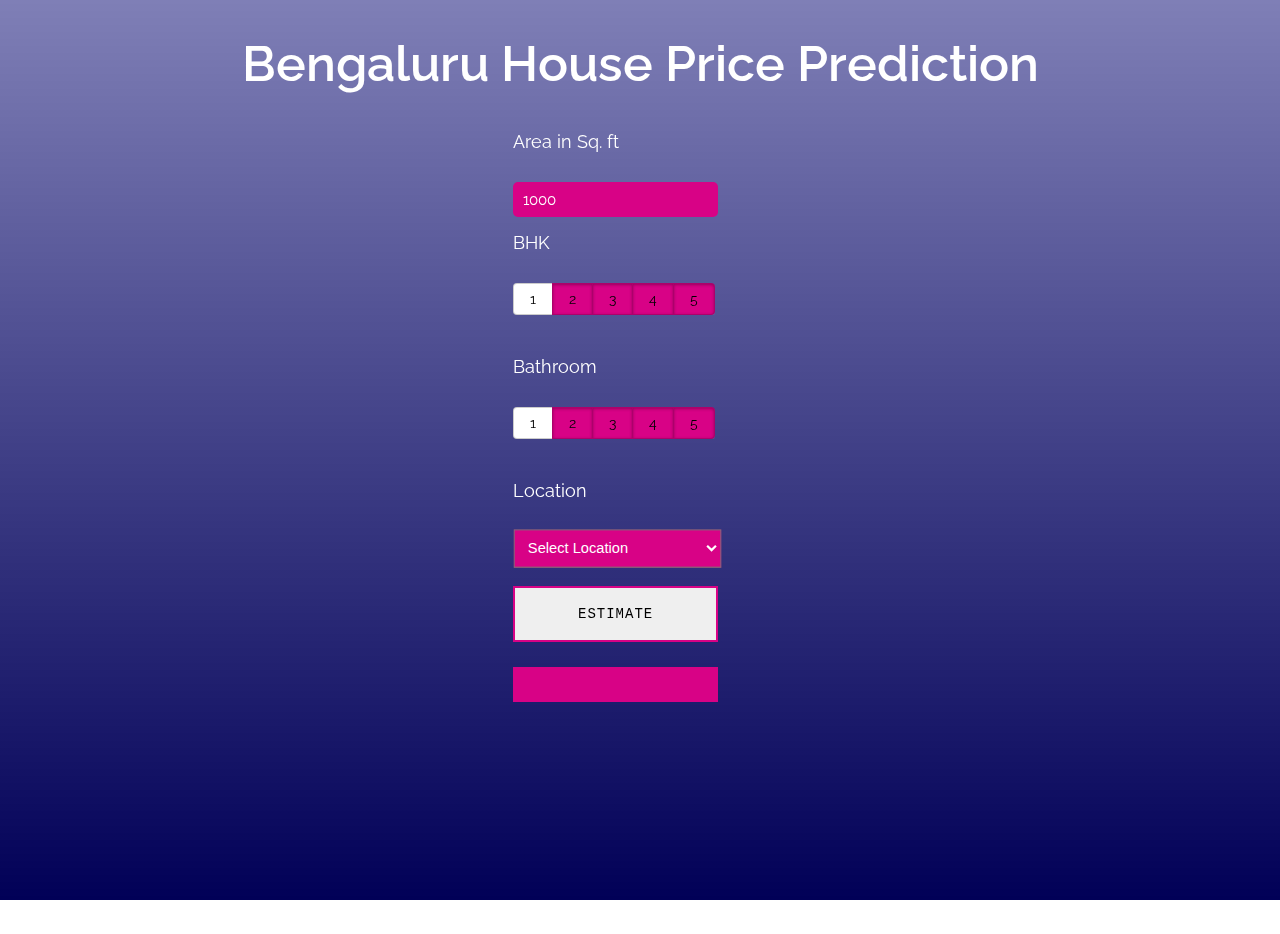
<file: predictprice.html>
<!DOCTYPE html>
<html>

<head>
    <title>Bengaluru House Price Prediction</title>
    <script src="https://ajax.googleapis.com/ajax/libs/jquery/3.4.1/jquery.min.js"></script>
    <link href="https://fonts.googleapis.com/css2?family=Raleway:wght@300&display=swap" rel="stylesheet">
    <script src="script.js"></script>
    <link rel="stylesheet" href="predictprice.css">
</head>

<body>
    <div class="img"></div>
    <h1 class="title">Bengaluru House Price Prediction</h1>
    <form class="form">
        <h2 class="sqft">Area in Sq. ft</h2>
        <input class="area" type="number" id="uiSqft" class="floatLabel" name="Squareft" value="1000">
        <h2 class="bhk">BHK</h2>
        <div class="switch-field">
            <input type="radio" id="radio-bhk-1" name="uiBHK" value="1" checked />
            <label for="radio-bhk-1">1</label>
            <input type="radio" id="radio-bhk-2" name="uiBHK" value="2" />
            <label for="radio-bhk-2">2</label>
            <input type="radio" id="radio-bhk-3" name="uiBHK" value="3" />
            <label for="radio-bhk-3">3</label>
            <input type="radio" id="radio-bhk-4" name="uiBHK" value="4" />
            <label for="radio-bhk-4">4</label>
            <input type="radio" id="radio-bhk-5" name="uiBHK" value="5" />
            <label for="radio-bhk-5">5</label>
        </div>
    </form>
    <form class="form">
        <h2 class="bath">Bathroom</h2>
        <div class="switch-field">
            <input type="radio" id="radio-bath-1" name="uiBathrooms" value="1" checked />
            <label for="radio-bath-1">1</label>
            <input type="radio" id="radio-bath-2" name="uiBathrooms" value="2" />
            <label for="radio-bath-2">2</label>
            <input type="radio" id="radio-bath-3" name="uiBathrooms" value="3" />
            <label for="radio-bath-3">3</label>
            <input type="radio" id="radio-bath-4" name="uiBathrooms" value="4" />
            <label for="radio-bath-4">4</label>
            <input type="radio" id="radio-bath-5" name="uiBathrooms" value="5" />
            <label for="radio-bath-5">5</label>
        </div>
        <h2 class="loc">Location</h2>
        <div>
            <select class="location" name="" id="uiLocations">
                <option value="" disabled="disabled" selected="selected">Select Location</option>
                <option>billekahalli</option>
                <option>whitefield</option>
            </select>
        </div>
        <button class="submit" onclick="onClickedEstimatePrice()" type="button">ESTIMATE</button>
        <div id="uiEstimatedPrice" class="result">
            <h2></h2>
        </div>
</body>

</html>
</file>
<file: predictprice.css>
body,
html {
  height: 100%;
}

.img {
  background-image: linear-gradient(
      to bottom,
      rgba(0, 0, 110, 0.5),
      rgb(1, 0, 87)
    ),
    url("https://images.pexels.com/photos/1438832/pexels-photo-1438832.jpeg?auto=compress&cs=tinysrgb&dpr=3&h=750&w=1260");
  background-repeat: no-repeat;
  background-size: auto;
  background-size: 100% 100%;
  position: fixed;
  width: 100%;
  height: 100%;
  top: 0;
  left: 0;
  z-index: -1;
}

.title {
  font-size: 50px;
  text-align: center;
  font-family: "Raleway", sans-serif;
  color: rgb(255, 255, 255);
  font-weight: 600;
}

.title:hover {
  transition: 0.5s;
  color: #d80286;
}

input[type="number"],
select option {
  background-color: #d80286;
  color: white;
}

.sqft,
.bath,
.bhk,
.loc {
  color: #ffffff;
  font-family: "Raleway", sans-serif;
  font-size: 18px;
  font-weight: 400;
  line-height: 32px;
  margin: 0 0 24px;
}

.switch-field {
  display: flex;
  flex-direction: row;
  margin-bottom: 36px;
  overflow: hidden;
}

.switch-field input {
  position: absolute !important;
  clip: rect(0, 0, 0, 0);
  height: 1px;
  width: 1px;
  border: 0;
  overflow: hidden;
}

.switch-field label {
  background-color: #d80286;
  color: rgb(0, 0, 0);
  font-size: 14px;
  line-height: 1;
  text-align: center;
  padding: 8px 16px;
  margin-right: -1px;
  border: 1px solid rgba(0, 0, 0, 0.2);
  box-shadow: inset 0 1px 3px rgba(0, 0, 0, 0.3), 0 1px rgba(255, 255, 255, 0.1);
  transition: all 0.1s ease-in-out;
}

.switch-field label:hover {
  cursor: pointer;
}

.switch-field input:checked + label {
  background-color: #ffffff;
  box-shadow: none;
}

.switch-field label:first-of-type {
  border-radius: 4px 0 0 4px;
}

.switch-field label:last-of-type {
  border-radius: 0 4px 4px 0;
}

.form {
  max-width: 270px;
  font-family: "Raleway", sans-serif;
  font-weight: normal;
  line-height: 1.625;
  margin: 8px auto;
  padding-left: 16px;
  z-index: 2;
}

h2 {
  font-size: 18px;
  margin-bottom: 8px;
}
.area {
  font-family: "Raleway", sans-serif;
  outline: 0;
  width: 76%;
  border: 0;
  margin: 0 0 10px;
  padding: 10px;
  box-sizing: border-box;
  font-size: 15px;
  height: 35px;
  border-radius: 5px;
}

.location {
  /* text-indent: 30%; */
  width: 70%;
  margin-left: 10px;
  padding: 8px;
  color: #fff;
  background-color: rgb(216, 2, 134);
  position: relative;
  display: inline-block;
  transform: scale(1.1);
}

.location:after {
  transition: 0.2s;
  position: absolute;
  content: "";
  top: 14px;
  right: 10px;
  width: 0;
  height: 0;
  border: 6px solid transparent;
  border-color: #fff transparent transparent transparent;
}

.submit {
  margin-top: 20px;
  width: 76%;
  color: rgb(0, 0, 0);
  border: 2px solid rgb(216, 2, 134);
  border-radius: 0px;
  padding: 18px 36px;
  display: inline-block;
  font-family: "Lucida Console", Monaco, monospace;
  font-size: 14px;
  letter-spacing: 1px;
  cursor: pointer;
  box-shadow: inset 0 0 0 0 #d80286;
  transition: ease-out 0.4s;
}

.submit:hover {
  box-shadow: inset 400px 0 0 0 #d80286;
}

.result {
  background: #d80286;
  color: white;
  width: 76%;
  border: 0;
  margin: 25px 0 10px;
  box-sizing: border-box;
  font-size: 15px;
  height: 35px;
  text-align: center;
}
</file>
